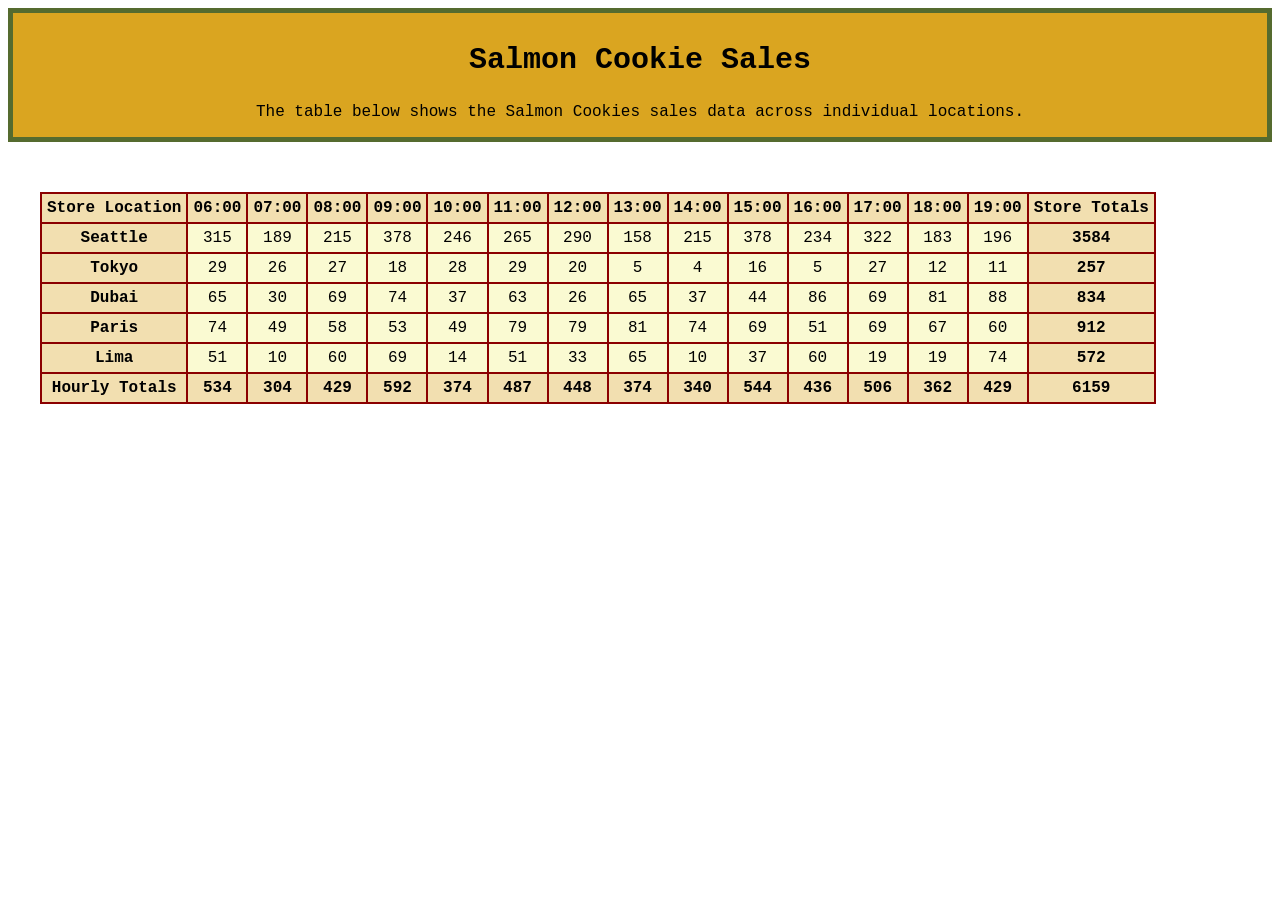
<file: index.html>
<!DOCTYPE html>
<html lang="en">
  <head>
    <meta charset="UTF-8" />
    <meta http-equiv="X-UA-Compatible" content="IE=edge" />
    <meta name="viewport" content="width=device-width, initial-scale=1.0" />
    <title>Document</title>
    <link rel="stylesheet" href="styles.css">
  </head>
  <body>
    <article>
      <h3>Salmon Cookie Sales</h3>
      <p>The table below shows the Salmon Cookies sales data across individual locations.</p>
    </article>
    <div id="container">
        <table id="location-table"></table>
    </div>
        
      <script src="app.js"></script>
  </body>
</html>
</file>
<file: styles.css>
body {
    font-family:'Courier New', Courier, monospace
  }
  
  article {
    background-color: goldenrod;
    border: 5px solid darkolivegreen;
    max-width: auto;
    display: flex;
    flex-direction: column;
    margin-bottom: 50px;
    align-items: center;
  }
  
  h3 {
    font-size: 30px;
    margin-bottom: 10px;
  }

  table,
  th,
  td {
    text-align: center;
    border: 2px solid darkred;
    border-collapse: collapse;
  }
  
  table {
    margin-left: 32px;
    margin-bottom: 10px;
  }
  
  th,
  td { 
    padding: 5px
  }

  td {
  background-color: lightgoldenrodyellow ;
  }
  
  tr {
    background-color: rgba(218, 165, 32, 0.354) ;
    }

  container {
    width: auto;
  }
</file>
